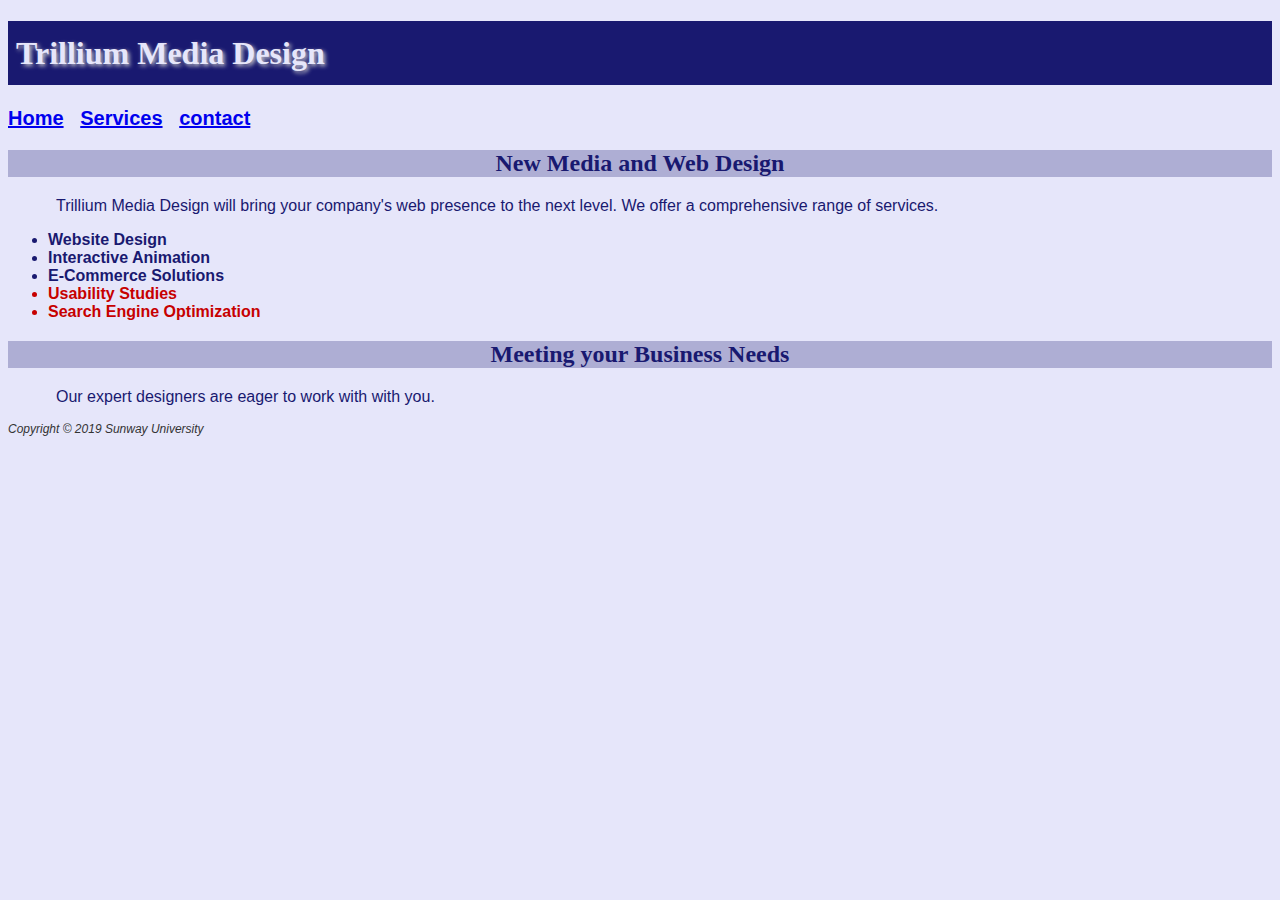
<file: index.html>
<!DOCTYPE html>
<html lang="en">
    <head>
        <meta charset="UTF-8" />
        <meta name="viewport" content="width=device-width, initial-scale=1.0" />
        <title>Trillium Media Design</title>
        <link rel="stylesheet" href="style.css" />
    </head>
    <body>
        <header>
            <h1>&nbsp;Trillium Media Design</h1>
        </header>

        <nav class="nav">
            <b>
                <a href="/index.html">Home</a> &nbsp;
                <a href="/pages/services.html">Services</a> &nbsp;
                <a href="/pages/contact.html">contact</a>
            </b>
        </nav>

        <main>
            <h2>New Media and Web Design</h2>
            <p>
                <span>Trillium Media Design</span> will bring your company's web presence to the next level. We offer a comprehensive range of services.

                <ul>
                    <li>Website Design</li>
                    <li>Interactive Animation</li>
                    <li>E-Commerce Solutions</li>
                    <li class="feature">Usability Studies</li>
                    <li class="feature">Search Engine Optimization</li>
                </ul>
            </p>

            <h2>Meeting your Business Needs</h2>
            <p>Our expert designers are eager to work with with you.</p>
        </main>

        <footer class="footer">
            Copyright &copy; 2019 Sunway University
        </footer>
    </body>
</html>
</file>
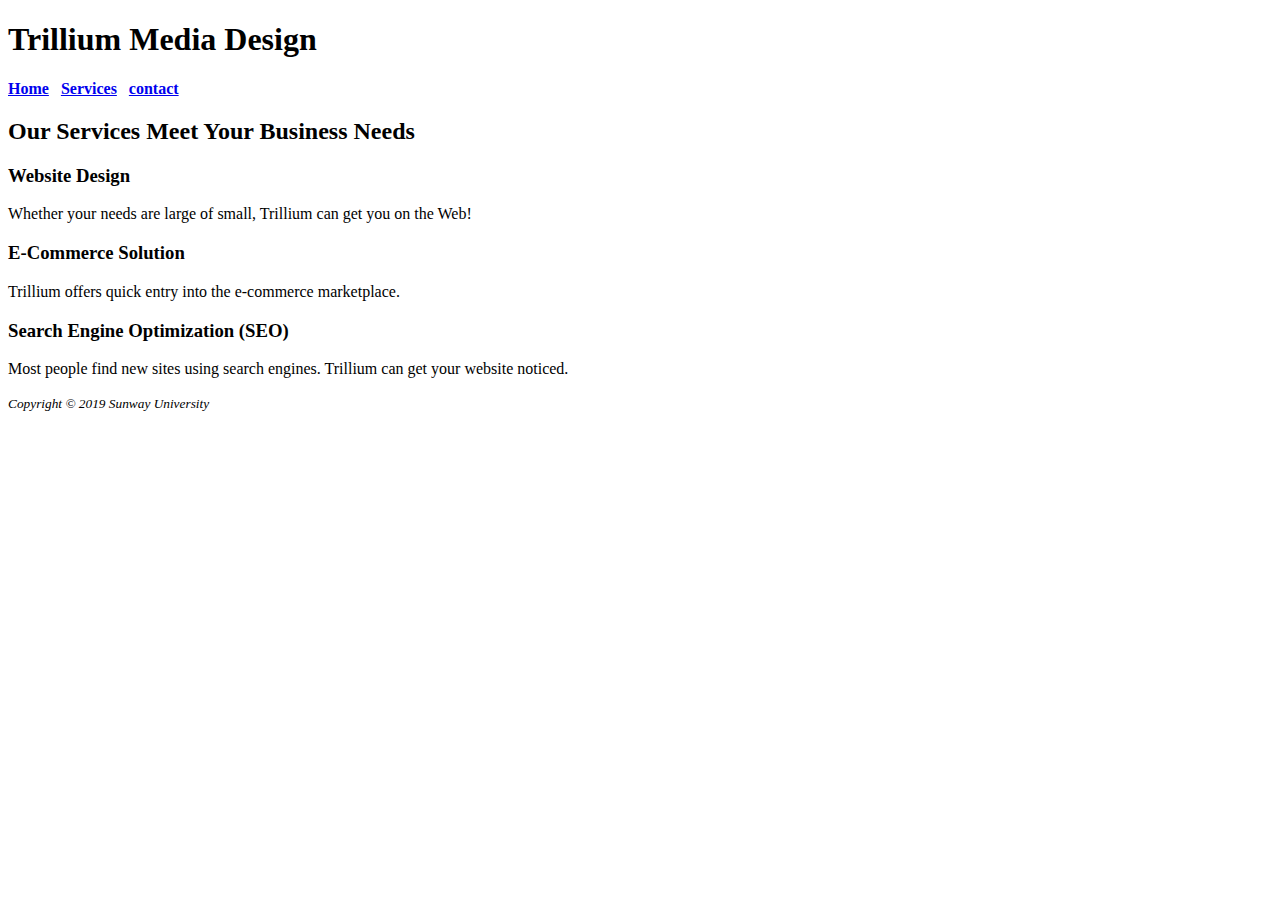
<file: pages/services.html>
<!DOCTYPE html>
<html lang="en">
    <head>
        <meta charset="UTF-8" />
        <meta name="viewport" content="width=device-width, initial-scale=1.0" />
        <title>Services</title>
    </head>
    <body>
        <header>
            <h1>Trillium Media Design</h1>
        </header>

        <nav>
            <b>
                <a href="/index.html">Home</a> &nbsp;
                <a href="/pages/services.html">Services</a> &nbsp;
                <a href="/pages/contact.html">contact</a>
            </b>
        </nav>

        <h2>Our Services Meet Your Business Needs</h2>

        <h3>Website Design</h3>
        <p>
            Whether your needs are large of small, Trillium can get you on the
            Web!
        </p>

        <h3>E-Commerce Solution</h3>
        <p>Trillium offers quick entry into the e-commerce marketplace.</p>

        <h3>Search Engine Optimization (SEO)</h3>
        <p>
            Most people find new sites using search engines. Trillium can get
            your website noticed.
        </p>

        <footer>
            <small><i>Copyright &copy; 2019 Sunway University</i></small>
        </footer>
    </body>
</html>
</file>
<file: style.css>
:root {
    --darkPurple: #191970;
    --purple: #AEAED4;
    --lightPurple: #E6E6FA;

}

body {
    background-color: var(--lightPurple);
    color: var(--darkPurple);
    font-family: Arial, Verdana, sans-serif;
}

h1 {
    background-color: var(--darkPurple);
    color: var(--lightPurple);
    line-height: 200%;
    font-family: Georgia, 'Times New Roman', Times, serif;
    text-shadow: 2px 2px 4px #CCCCCC;
}

h2 {
    background-color: var(--purple);
    color: var(--darkPurple);
    font-family: Georgia, 'Times New Roman', Times, serif;
    text-align: center;
}

p {
    font-size: 1rem;
    text-indent: 3rem;
}

ul li{
    font-weight: bold;
}

.nav {
    font-size: 1.25rem;
    font-weight: bold;
}

.feature {
    color: #C70000;
}

.footer {
    color: #333333;
    font-size: 0.75rem;
    font-style: italic;
}
</file>
